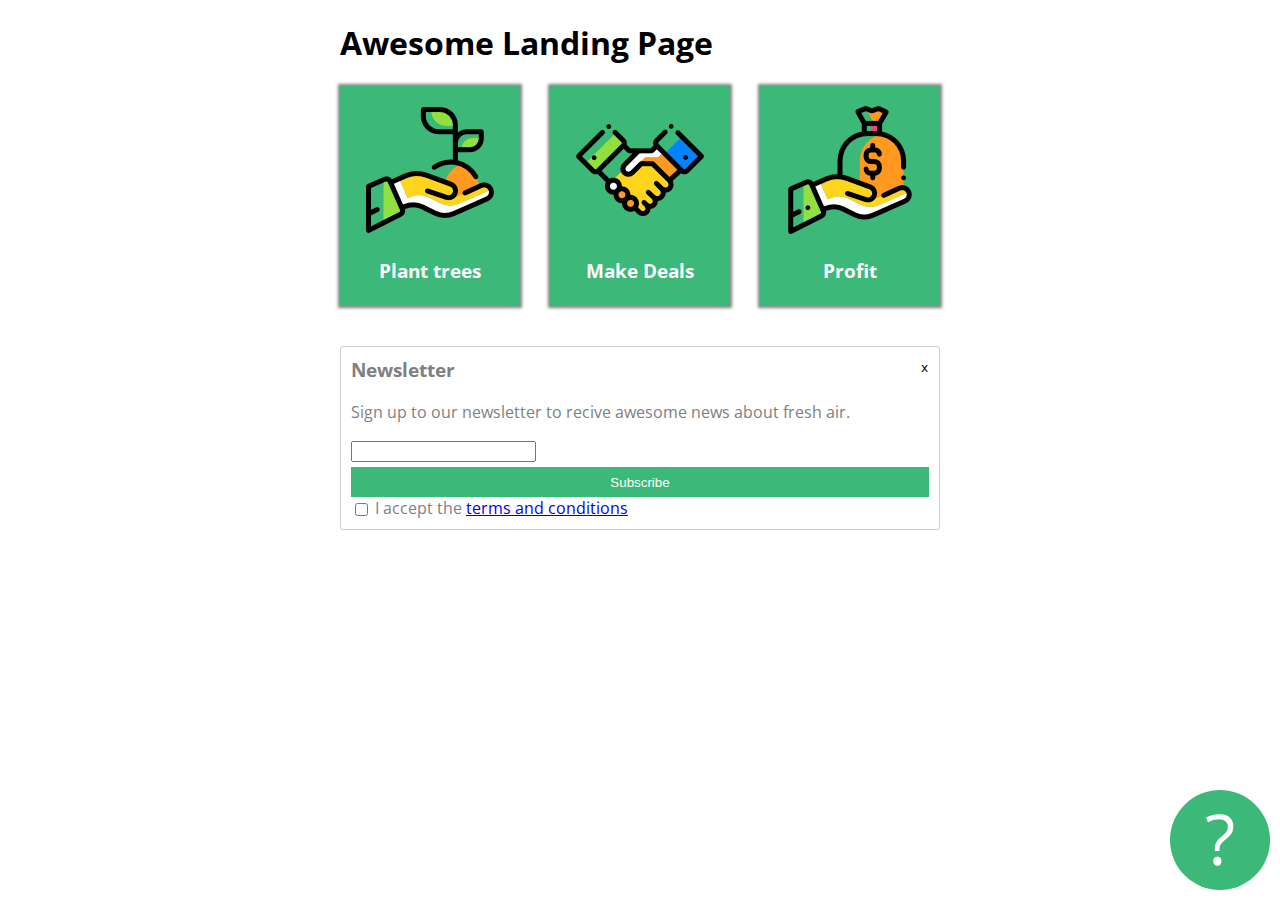
<file: index.html>
<!DOCTYPE html>
<html lang="en" >
<head>
  <meta charset="UTF-8">
  <title>CodePen - Awesome Landing Page</title>
  <link href="https://fonts.googleapis.com/css2?family=Open+Sans&display=swap" rel="stylesheet">
  <link rel="stylesheet" href="./style.css">

</head>
<body>
<!-- partial:index.partial.html -->
<div class="container">
  <h1>Awesome Landing Page</h1>

<a href="about.html"></a>

  <div class="card-holder">
    <div class="card">
      <img src="tree.png" alt="">
      <h3>Plant trees</h3>
      </img>
    </div>
    <div class="card">
      <img src="deal.png" alt="">
      <h3>Make Deals</h3>
      </img>
    </div>
    <div class="card">
      <img src="money.png" alt="">
      <h3>Profit</h3>
      </img>
    </div>
  </div>

  <div class="newsletter-form">
    <form action="">
      <h3 id="myid" class="myclass">Newsletter</h3>
      <p>Sign up to our newsletter to recive awesome news about fresh air.</p>
      <input type="text" is="email">
      <button type="submit">Subscribe</button>

      <input type="checkbox" id="terms">
      <label for="terms">I accept the <a href="http://example.com">terms and conditions</a> </label>
      <div class="closing-x">
        <button>x</button>
      </div>
    </form>
  </div>
  <div id="question-circle">
    ?
  </div>
</div>
<!-- partial -->
  
</body>
</html>
</file>
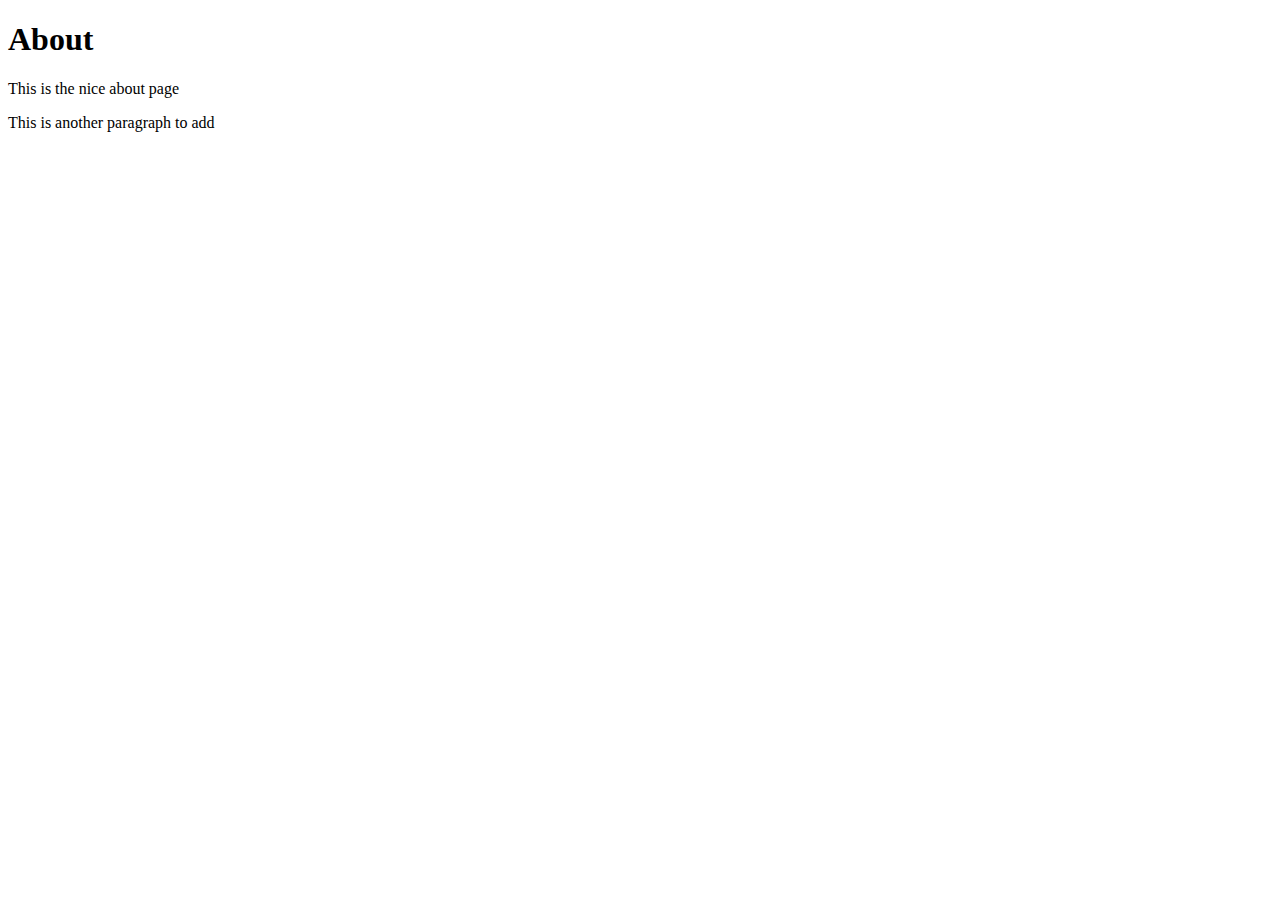
<file: about.html>
<!DOCTYPE html>
<html lang="en">
<head>
    <meta charset="UTF-8">
    <meta name="viewport" content="width=device-width, initial-scale=1.0">
    <title>Document</title>
</head>
<body>
   <h1>About</h1> 
   <p>This is the nice about page</p>
   <p>This is another paragraph to add</p>
</body>
</html>
</file>
<file: style.css>
.container {
  width: 600px;
  margin-left: auto;
  margin-right: auto;
  font-family: "Open Sans";
}

.card-holder {
  display: flex;
  justify-content: space-between;
  align-items: center;
  flex-direction: row;
  flex-wrap: wrap;
}

.card {
  width: 180px;
  background-color: #3cb878;
  text-align: center;
  padding-top: 20px;
  padding-bottom: 5px;
  color: white;
  box-shadow: 0px 0px 3px 2px gray;
}

.newsletter-form {
  color: grey;
  margin-top: 40px;
}

.newsletter-form h3 {
  margin-top: 0px;
}

#terms {
  position: relative;
  top: 2px;
  left: 0px;
}

.newsletter-form {
  border: solid thin #cfcfcf;
  padding: 10px;
  border-radius: 3px;
  position: relative;
}

.closing-x {
  position: absolute;
  top: 0px;
  right: 5px;
  cursor: pointer;
}

.newsletter-form #email {
  display: block;
  width: 100%;
  border: solid thin #cfcfcf;
  height: 30px;
  padding-left: 3px;
  border-radius: 3px;
  box-sizing: border-box;
}

.newsletter-form button {
  display: block;
  width: 100%;
  background-color: #3cb878;
  border: 0px;
  color: white;
  height: 30px;
  margin-top: 5px;
}

.closing-x button {
  background-color: white;
  color: black;
}

#question-circle {
  height: 100px;
  width: 100px;
  background-color: #3cb878;
  border-radius: 50%;
  color: white;
  font-size: 70px;
  text-align: center;

  position: fixed;
  bottom: 10px;
  right: 10px;
}
</file>
